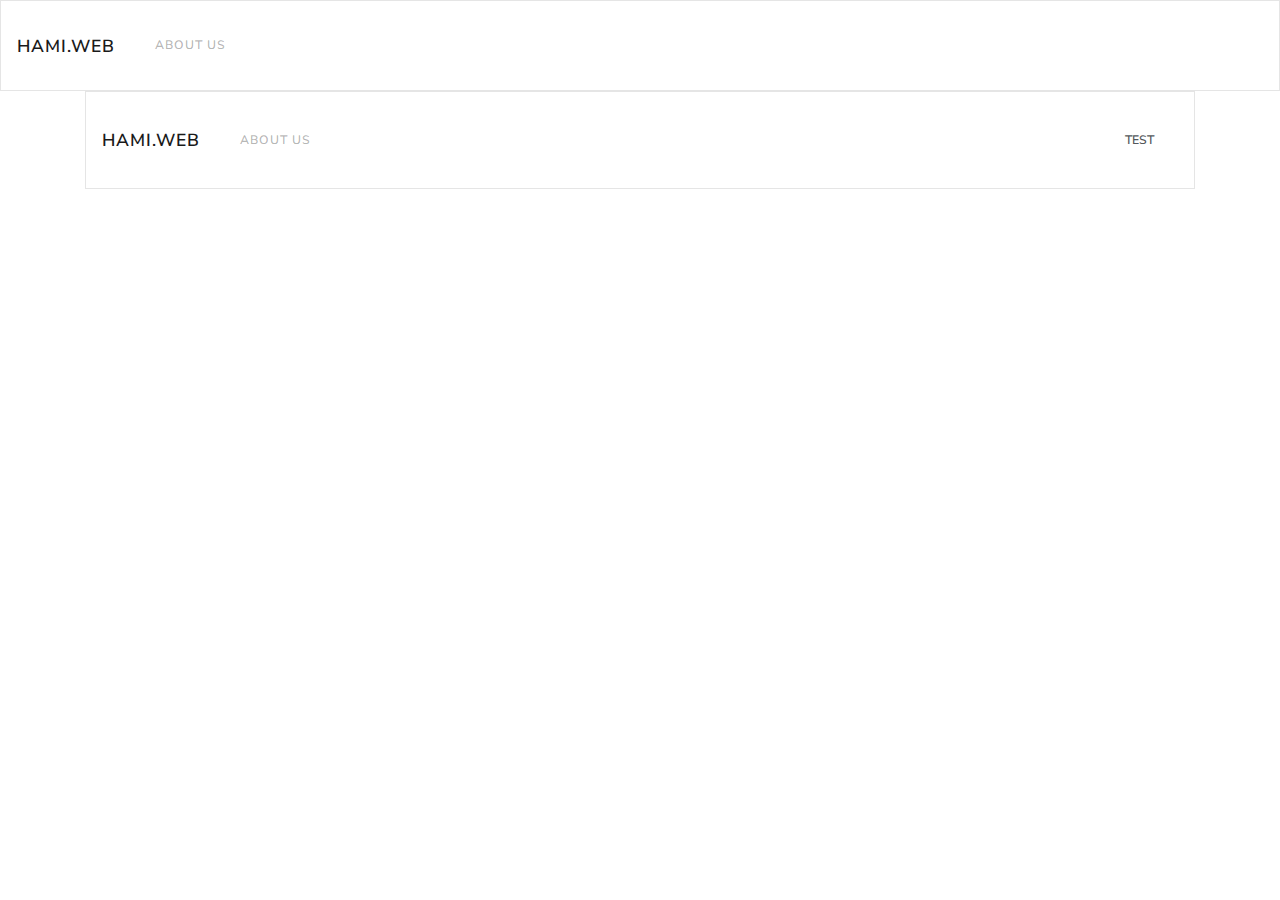
<file: index.html>
<!doctype html>
<html lang="en">
<head>
    <meta http-equiv="X-UA-Compatible" content="ie=edge">
    <meta charset="UTF-8">
    <meta name="viewport"
          content="width=device-width, user-scalable=no, initial-scale=1.0, maximum-scale=1.0, minimum-scale=1.0">
    <link rel='stylesheet' href='./css/main.css'>
    <script src="https://ajax.googleapis.com/ajax/libs/jquery/3.5.1/jquery.min.js"></script>
    <script src="https://cdn.jsdelivr.net/npm/bootstrap@4.5.3/dist/js/bootstrap.bundle.min.js"
            integrity="sha384-ho+j7jyWK8fNQe+A12Hb8AhRq26LrZ/JpcUGGOn+Y7RsweNrtN/tE3MoK7ZeZDyx"
            crossorigin="anonymous"></script>
</head>
<body>
<script async type="module">
    let count = 0;

    function counter() {
        count++;
        return "Counter: " + count;
    }

    import * as HamiWeb from "./hamiweb.min.js";

    const base = new HamiWeb.Base({
        title: "test",
        description: "test",
        navbar: new HamiWeb.BaseNavbar({
            type: HamiWeb.BaseNavbarType.normal,
            name: "Hami.Web",
            list: [
                new HamiWeb.BaseNavbarLink({
                    name: "About Us",
                    onclick: new HamiWeb.BaseFunction((node) => {
                      node.name = counter();
                      base.reload();
                    })
                })
            ]
        }),
        child: new HamiWeb.BaseContainer({
            child: [
                new HamiWeb.BaseNavbar({
                    type: HamiWeb.BaseNavbarType.normal,
                    name: "Hami.Web",
                    list: [
                        new HamiWeb.BaseNavbarLink({
                            name: "About Us",
                            onclick: new HamiWeb.BaseFunction((node) => {
                                node.name = counter();
                                base.reload();
                            })
                        }),
                        new HamiWeb.BaseNavbarButton({
                            name: "test",
                            position: HamiWeb.BaseNavbarPosition.right
                        })
                    ]
                })
            ]
        })
    });

    base.load();
    
</script>
</body>
</html>
</file>
<file: css/main.css>
@import "bootstrap.min.css";


.padding-5px{
    padding: 5px;
}
.padding-10px{
    padding: 10px;
}
.padding-15px{
    padding: 15px;
}
.padding-20px{
    padding: 20px;
}
.padding-25px{
    padding: 25px;
}
.padding-30px{
    padding: 30px;
}
</file>
